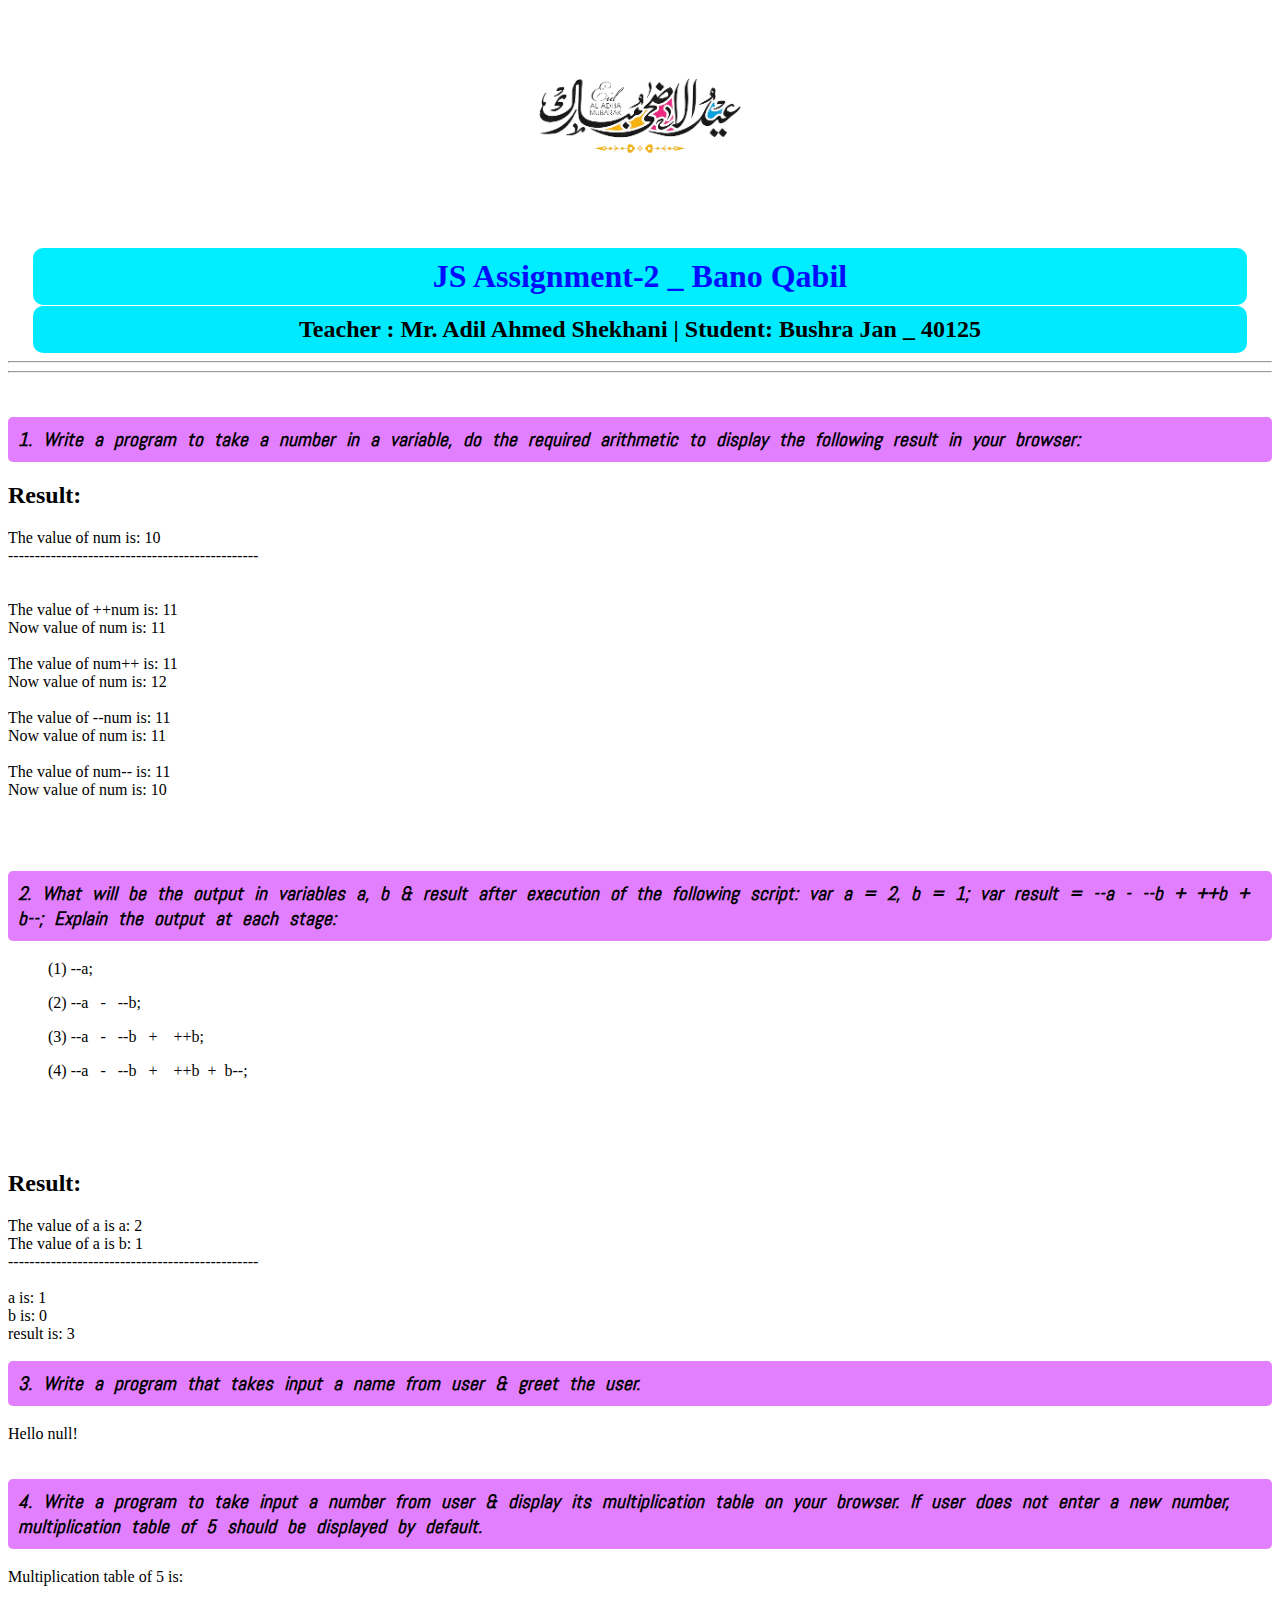
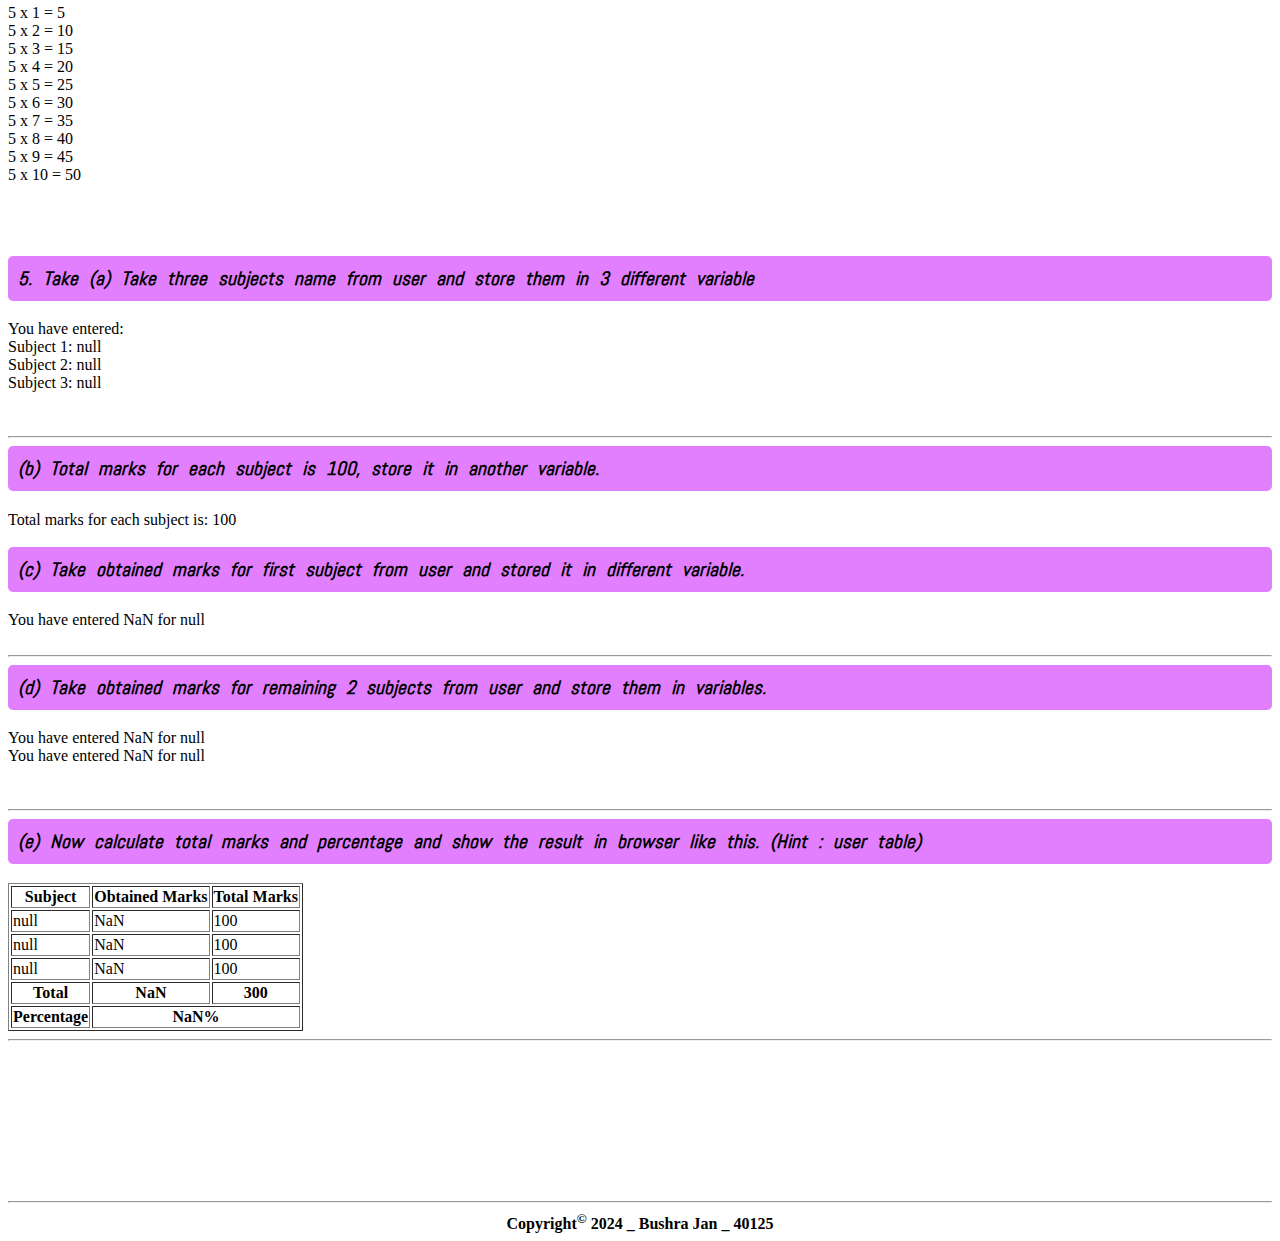
<file: JS/Assignment 02_JS/index.html>
<!DOCTYPE html>
<html lang="en">

<head>
    <meta charset="UTF-8">
    <meta name="viewport" content="width=device-width, initial-scale=1.0">
    <title>JS Assignment-2</title>
    <link rel="preconnect" href="https://fonts.googleapis.com">
    <link rel="preconnect" href="https://fonts.gstatic.com" crossorigin>
    <link
        href="https://fonts.googleapis.com/css2?family=Abel&family=Playfair+Display:ital,wght@0,400..900;1,400..900&display=swap"
        rel="stylesheet">

    <style>
        p {
            margin-top: 0px;
            padding: 10px;
            border-radius: 5px;
            font-family: 'Abel';
            word-spacing: 7px;
            font-style: oblique;
            font-size: larger;
            background-color: rgb(225, 127, 255);

        }
    </style>
</head>

<body>
    <center>
        <img src="./logo.png" alt="logo" style="border-radius:10px" width="auto" height="200px">
        <br>
        <br>
        <br>
        <h1
            style="background-color: rgb(0, 238, 255); color:rgb(0, 13, 255); padding:10px; border-radius:10px; margin:0px 25px 1px 25px ">
            JS Assignment-2 _ Bano Qabil </h1>
        <h2
            style="background-color: rgb(0, 234, 255); color:rgb(0, 0, 0); padding:10px; border-radius:10px; margin:0px 25px 1px 25px ">
            Teacher : Mr. Adil Ahmed Shekhani | Student: Bushra Jan _ 40125 </h2>
    </center>
    <hr>
    <hr>
    <br><br>


    <p><b>1. Write a program to take a number in a variable, do the required arithmetic to display the following result
            in your browser: </b></p>
    <script>
        let num = 10;
        document.write("<h2>Result:</h2>");
        document.write("The value of  num is: " + num + "<br>");
        document.write("-----------------------------------------------" + "<br><br><br>");
        document.write("The value of ++num is: " + ++num + "<br>");
        document.write("Now value of num is: 11" + "<br><br>");

        document.write("The value of num++ is: " + num++ + "<br>");
        document.write("Now value of num is: 12" + "<br><br>");

        document.write("The value of --num is: " + --num + "<br>");
        document.write("Now value of num is: 11" + "<br><br>");

        document.write("The value of num-- is: " + num-- + "<br>")
        document.write("Now value of num is: 10" + "<br><br><br><br><br>");
    </script>

    <p><b>2. What will be the output in variables a, b & result after execution of the following script: var a = 2, b =
            1; var result = --a - --b + ++b + b--;
            Explain the output at each stage: </b></p>
    <ol>(1) --a;</ol>
    <ol>(2) --a &nbsp; - &nbsp; --b;</ol>
    <ol>(3) --a &nbsp; - &nbsp; --b &nbsp; + &nbsp;&nbsp; ++b;</ol>
    <ol>(4) --a &nbsp; - &nbsp; --b &nbsp; + &nbsp;&nbsp; ++b &nbsp;+&nbsp; b--;</ol>



    <script>
        var a = 2, b = 1;
        var result = --a - --b + ++b + b--;
        document.write("<br><br><br><h2>Result:</h2>");
        document.write("The value of a is a: 2 " + "<br>");
        document.write("The value of a is b: 1 " + "<br>");
        document.write("-----------------------------------------------" + "<br><br>");
        document.write(" a is: " + a + "<br>");
        document.write(" b is: " + b + "<br>");
        document.write(" result is: " + result + "<br><br>");
    </script>

    <p><b>3. Write a program that takes input a name from user & greet the user. </b></p>
    <script>
        let name = prompt("Enter your name: ");
        document.write("Hello " + name + "! <br><br><br>");
    </script>

    <p><b>4. Write a program to take input a number from user & display its
            multiplication table on your browser. If user does not enter a new
            number, multiplication table of 5 should be displayed by default.
        </b></p>
    <script>
        let num1 = prompt("Enter a number: ");
        if (num1 === null || num1 === "") {
            num1 = 5;
        }
        document.write("Multiplication table of " + num1 + " is: <br><br>");
        for (let i = 1; i <= 10; i++) {
            document.write(num1 + " x " + i + " = " + num1 * i);
            document.write("<br>");
        }
        document.write("<br><br><br><br>");

    </script>

    <p><b>5. Take (a) Take three subjects name from user and store them in 3 different variable</b></p>
    <script>
        let sub1 = prompt("Enter subject 1: ");
        let sub2 = prompt("Enter subject 2: ");
        let sub3 = prompt("Enter subject 3: ");
        document.write("You have entered: <br>");
        document.write("Subject 1: " + sub1 + "<br>");
        document.write("Subject 2: " + sub2 + "<br>");
        document.write("Subject 3: " + sub3 + "<br><br><br>");
    </script>
    <hr>

    <p><b>(b) Total marks for each subject is 100, store it in another variable.</ol></b></p>
    <script>
        let totalMarks = 100;
        document.write("Total marks for each subject is: " + totalMarks + "<br><br");
    </script>
    <hr>

    <p><b>(c) Take obtained marks for first subject from user and stored it in different variable.</b></p>
    <script>
        let obtainedMarks1 = parseInt(prompt("Enter obtained marks for " + sub1 + ": "));
        document.write("You have entered " + obtainedMarks1 + " for " + sub1 + "<br><br>");
    </script>
    <hr>

    <p><b>(d) Take obtained marks for remaining 2 subjects from user and store them in variables.</b></p>
    <script>
        let obtainedMarks2 = parseInt(prompt("Enter obtained marks for " + sub2 + ": "));
        let obtainedMarks3 = parseInt(prompt("Enter obtained marks for " + sub3 + ": "));
        document.write("You have entered " + obtainedMarks2 + " for " + sub2 + "<br> You have entered " + obtainedMarks3 + " for " + sub3 + "<br><br><br>");
    </script>
    <hr>

    <p><b>(e) Now calculate total marks and percentage and show the result in browser like this. (Hint : user table) </b></p>
    <script>
        let totalObtainedMarks = obtainedMarks1 + obtainedMarks2 + obtainedMarks3;
        let percentage = (totalObtainedMarks / (totalMarks * 3)) * 100;
        document.write("<table border='1'>");
        document.write("<tr> <th>Subject</th> <th>Obtained Marks</th> <th>Total Marks</th ></tr > ");
        document.write("<tr><td>" + sub1 + "</td><td>" + obtainedMarks1 + "</td><td>" + totalMarks + "</td></tr>");
        document.write("<tr><td>" + sub2 + "</td><td>" + obtainedMarks2 + "</td><td>" + totalMarks + "</td></tr>");
        document.write("<tr><td>" + sub3 + "</td><td>" + obtainedMarks3 + "</td><td>" + totalMarks + "</td></tr>");
        document.write("<tr><th>Total</th><th>" + totalObtainedMarks + "</th><th>" + totalMarks * 3 + "</th></tr>");
        document.write("<tr><th>Percentage</th><th colspan='2'>" + percentage.toFixed(2) + "%</th></tr>");
        document.write("</table>");
    </script>
    <hr>
    <br>
    <br>
    <br>
    <br>
    <br>
    <br>
    <br>
    <br>
    <hr>
    <center><b>Copyright<sup>&copy;</sup> 2024 _ Bushra Jan _ 40125</b></center>
</body>

</html>
</file>
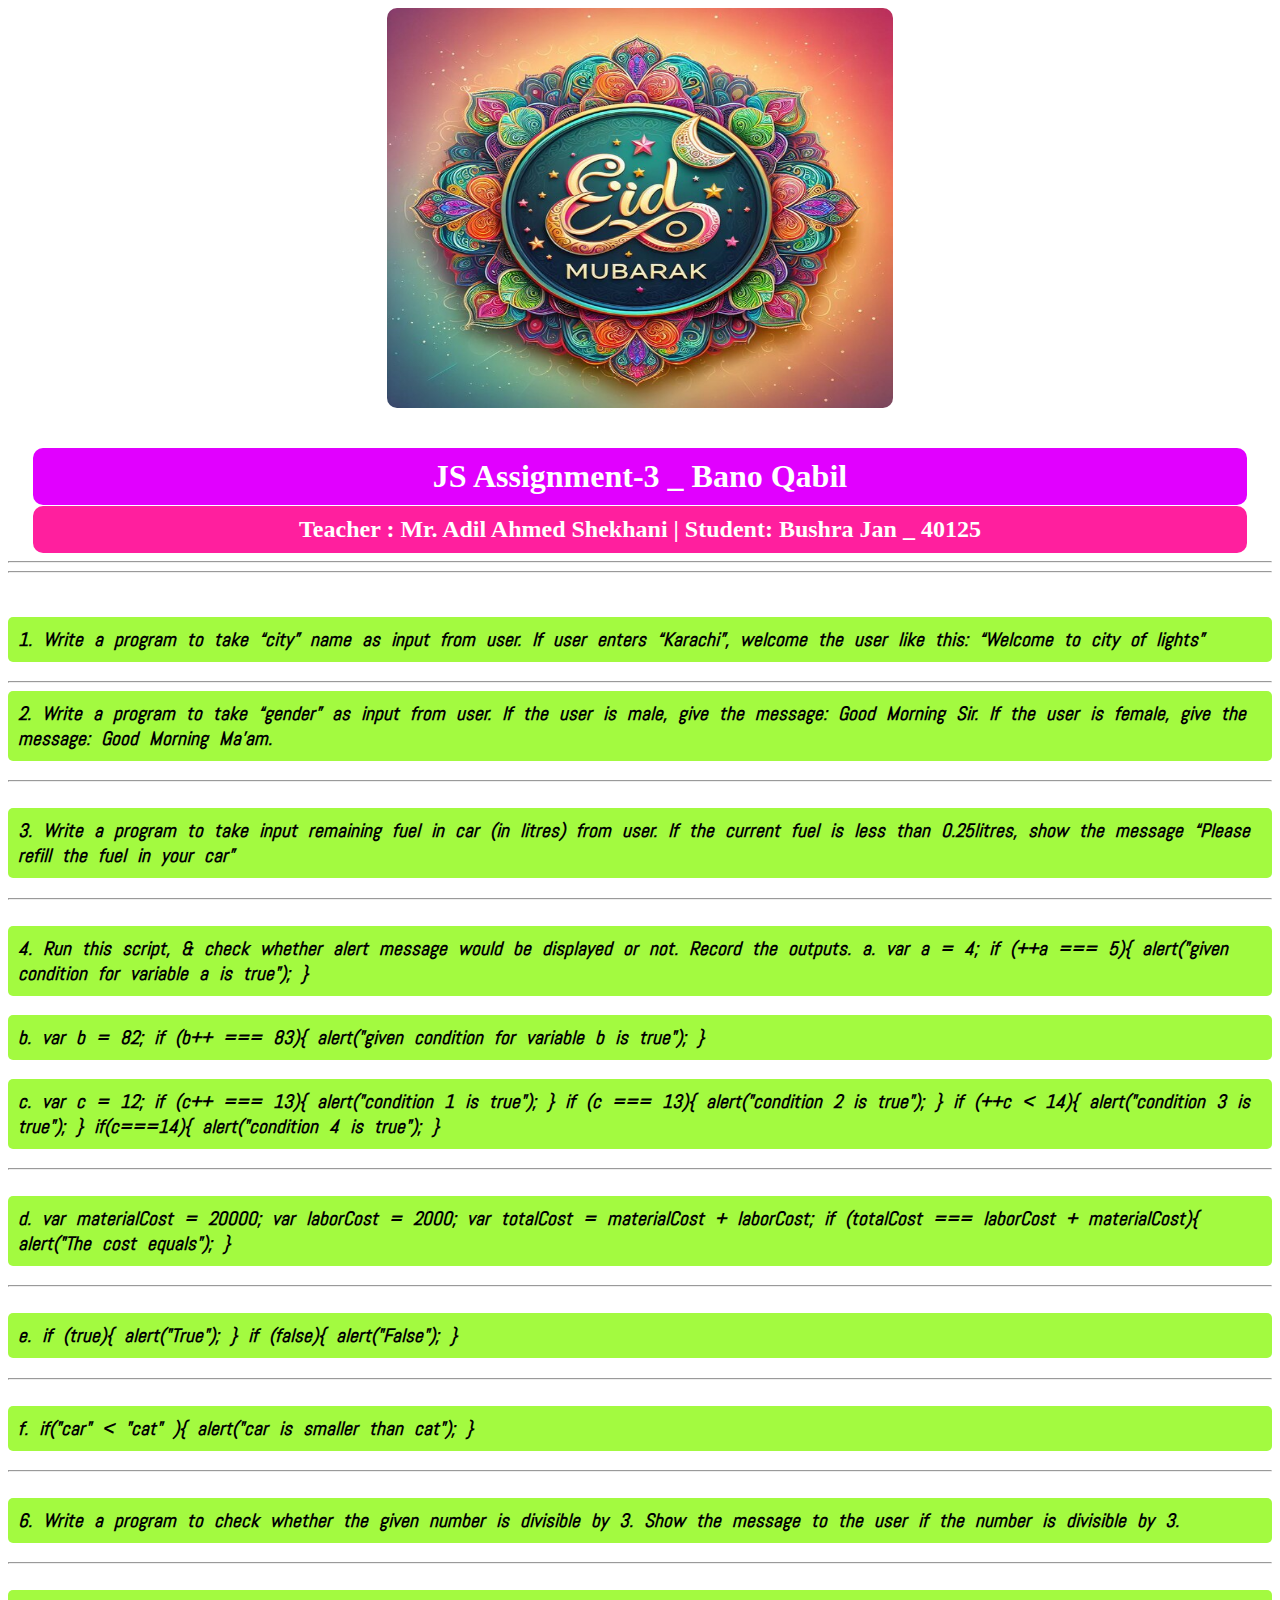
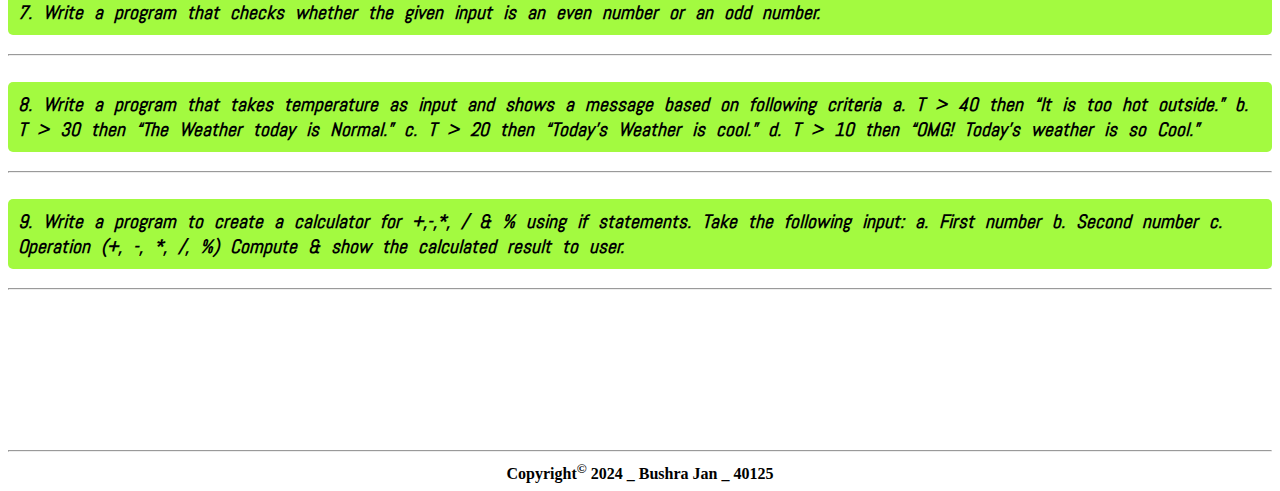
<file: JS/Assignment 03_JS/index.html>
<!DOCTYPE html>
<html lang="en">

<head>
    <meta charset="UTF-8">
    <meta name="viewport" content="width=device-width, initial-scale=1.0">
    <title>JS Assignment-3</title>
    <link rel="preconnect" href="https://fonts.googleapis.com">
    <link rel="preconnect" href="https://fonts.gstatic.com" crossorigin>
    <link
        href="https://fonts.googleapis.com/css2?family=Abel&family=Playfair+Display:ital,wght@0,400..900;1,400..900&display=swap"
        rel="stylesheet">

    <style>
        p {
            margin-top: 0px;
            padding: 10px;
            border-radius: 5px;
            font-family: 'Abel';
            word-spacing: 7px;
            font-style: oblique;
            font-size: larger;
            background-color: rgb(163, 250, 64);

        }
    </style>
</head>

<body>
    <center>
        <img src="./colorful-design-mosque-moon_973085-15255.jpg" alt="logo" style="border-radius:10px" width="40%"
            height="400px">
        <br>
        <br>
        <br>
        <h1
            style="background-color: rgb(225, 0, 255); color:rgb(255, 255, 255); padding:10px; border-radius:10px; margin:0px 25px 1px 25px ">
            JS Assignment-3 _ Bano Qabil </h1>
        <h2
            style="background-color: rgb(255, 31, 158); color:rgb(255, 255, 255); padding:10px; border-radius:10px; margin:0px 25px 1px 25px ">
            Teacher : Mr. Adil Ahmed Shekhani | Student: Bushra Jan _ 40125 </h2>
    </center>
    <hr>
    <hr>
    <br><br>

    <p><b>1. Write a program to take “city” name as input from user. If user enters “Karachi”, welcome the user like
            this: “Welcome to city of lights”</b></p>
    <script>
        let city = prompt("Enter your city name: ");
        if (city.toLowerCase() === "karachi") {
            alert("Welcome to city of lights");
        }
         else {
            alert("Welcome to " + city);
        }
    </script>
    <hr>

    <p><b>2. Write a program to take “gender” as input from user. If the user is male, give the message: Good Morning
            Sir. If the user is female, give the message: Good Morning Ma'am. </b></p>
    <script>
        let gender = prompt("Enter your gender (male/female): ");
        if (gender.toLowerCase() === "male") {
            alert("Good Morning Sir");
        }
        else if (gender.toLowerCase() === "female") {
            alert("Good Morning Ma'am");
        }
        else {
            alert("Invalid input");
        }
    </script>
    <hr>
    <br>

    <p><b>3. Write a program to take input remaining fuel in car (in litres) from user. If the current fuel is less than
            0.25litres, show the message “Please refill the fuel in your car” </b></p>
    <script>
        let fuel = prompt("Enter the remaining fuel in litres: ");
        if (fuel < 0.25) {
            alert("Please refill the fuel in your car");
        }
        else {
            alert("You have enough fuel");
        }

    </script>
    <hr>
    <br>

    <p><b>4. Run this script, & check whether alert message would be displayed or not.
            Record the outputs.
            a. var a = 4;
            if (++a === 5){
            alert("given condition for variable a is true");
            }
        </b></p>
    <script>
        var a = 4;
        if (++a === 5) {
            alert("given condition for variable a is true");
        }
    </script>

    <b>
        <p>
            b. var b = 82;
            if (b++ === 83){
            alert("given condition for variable b is true");
            }
    </b></p>
    <script>
        var b = 82;
        if (b++ === 83) {
            alert("given condition for variable b is true");
        }
    </script>

    <b>
        <p>
            c. var c = 12;
            if (c++ === 13){
            alert("condition 1 is true");
            }
            if (c === 13){
            alert("condition 2 is true");

            }
            if (++c < 14){ alert("condition 3 is true"); } if(c===14){ alert("condition 4 is true"); }</b>
        </p>
        <script>
            var c = 12;
            if (c++ === 13) {
                alert("condition 1 is true");
            }
            if (c === 13) {
                alert("condition 2 is true");
            }
            if (++c < 14) {
                alert("condition 3 is true");
            }
            if (c === 14) {
                alert("condition 4 is true");
            }
        </script>
        <hr>
        <br>



        <p><b>d. var materialCost = 20000;
                var laborCost = 2000;
                var totalCost = materialCost + laborCost;
                if (totalCost === laborCost + materialCost){
                alert("The cost equals");
                }
            </b></p>
        <script>
            var materialCost = 20000;
            var laborCost = 2000;
            var totalCost = materialCost + laborCost;
            if (totalCost === laborCost + materialCost) {
                alert("The cost equals");
            }
        </script>
        <hr>
        <br>

        <p><b>e. if (true){
                alert("True");
                } if (false){
                alert("False");
                }
            </b></p>
        <script>
            if (true) {
                alert("True");
            }
            if (false) {
                alert("False");
            }
        </script>
        <hr>
        <br>

        <p><b>f. if("car" < "cat" ){ alert("car is smaller than cat"); } </b>
        </p>
        <script>
            if ("car" < "cat") {
                alert("car is smaller than cat");
            }
        </script>
        <hr>
        <br>

        <p><b>6. Write a program to check whether the given number is divisible by 3. Show the message to the user if
                the number is divisible by 3. </b></p>
        <script>
            var num = prompt("Enter a number");
            if (num % 3 === 0) {
                alert("The number is divisible by 3");
            }
        </script>
        <hr>
        <br>

        <p><b>7. Write a program that checks whether the given input is an even number or an odd number. </b></p>
        <script>
            var num = prompt("Enter a number");
            if (num % 2 === 0) {
                alert("The number is even");
            } else {
                alert("The number is odd");
            }
        </script>
        <hr>
        <br>

        <p><b>8. Write a program that takes temperature as input and shows a message based on
                following criteria
                a. T > 40 then “It is too hot outside.”
                b. T > 30 then “The Weather today is Normal.”
                c. T > 20 then “Today's Weather is cool.”
                d. T > 10 then “OMG! Today's weather is so Cool.”
            </b></p>
        <script>
            var T = prompt("Enter temperature");
            if (T > 40) {
                alert("It is too hot outside.");
            } else if (T > 30) {
                alert("The Weather today is Normal.");
            } else if (T > 20) {
                alert("Today's Weather is cool.");
            } else if (T > 10) {
                alert("OMG! Today's weather is so Cool.");
            } else {
                alert("Temperature is too low");
            }
        </script>
        <hr>
        <br>

        <p><b>9. Write a program to create a calculator for +,-,*, / & % using if statements. Take
                the following input:
                a. First number
                b. Second number
                c. Operation (+, -, *, /, %) Compute & show the calculated result to user.
            </b></p>
        <script>

            var num1 = parseFloat(prompt("Enter first number"));
            var num2 = parseFloat(prompt("Enter second number"));
            var operation = prompt("Enter operation (+, -, *, /, %)");
            if (operation === "+") {
                var result = num1 + num2;
                alert("The result is " + result);
            } else if (operation === "-") {
                var result = num1 - num2;
                alert("The result is " + result);
            } else if (operation === "*") {
                var result = num1 * num2;
                alert("The result is " + result);
            } else if (operation === "/") {
                            if (num2 != 0) {
                                var result = num1 / num2;
                            
                                alert("The result is " + result);
                            } else {
                                alert("Error! Division by zero is not allowed.");
                            }
              }
            else if (operation === "%") {
                           if (num2 != 0) {
                               var result = num1 % num2;
                               alert("The result is " + result);
                           } else {
                               alert("Error! Division by zero is not allowed.");
                           }
            }
            else {
                alert("Invalid operation. Please enter +, -, *, / or %.");
            }

        </script>
       <hr>



        <br><br><br><br><br><br><br><br>
        <hr>
        <center><b>Copyright<sup>&copy;</sup> 2024 _ Bushra Jan _ 40125</b></center>
</body>

</html>
</file>
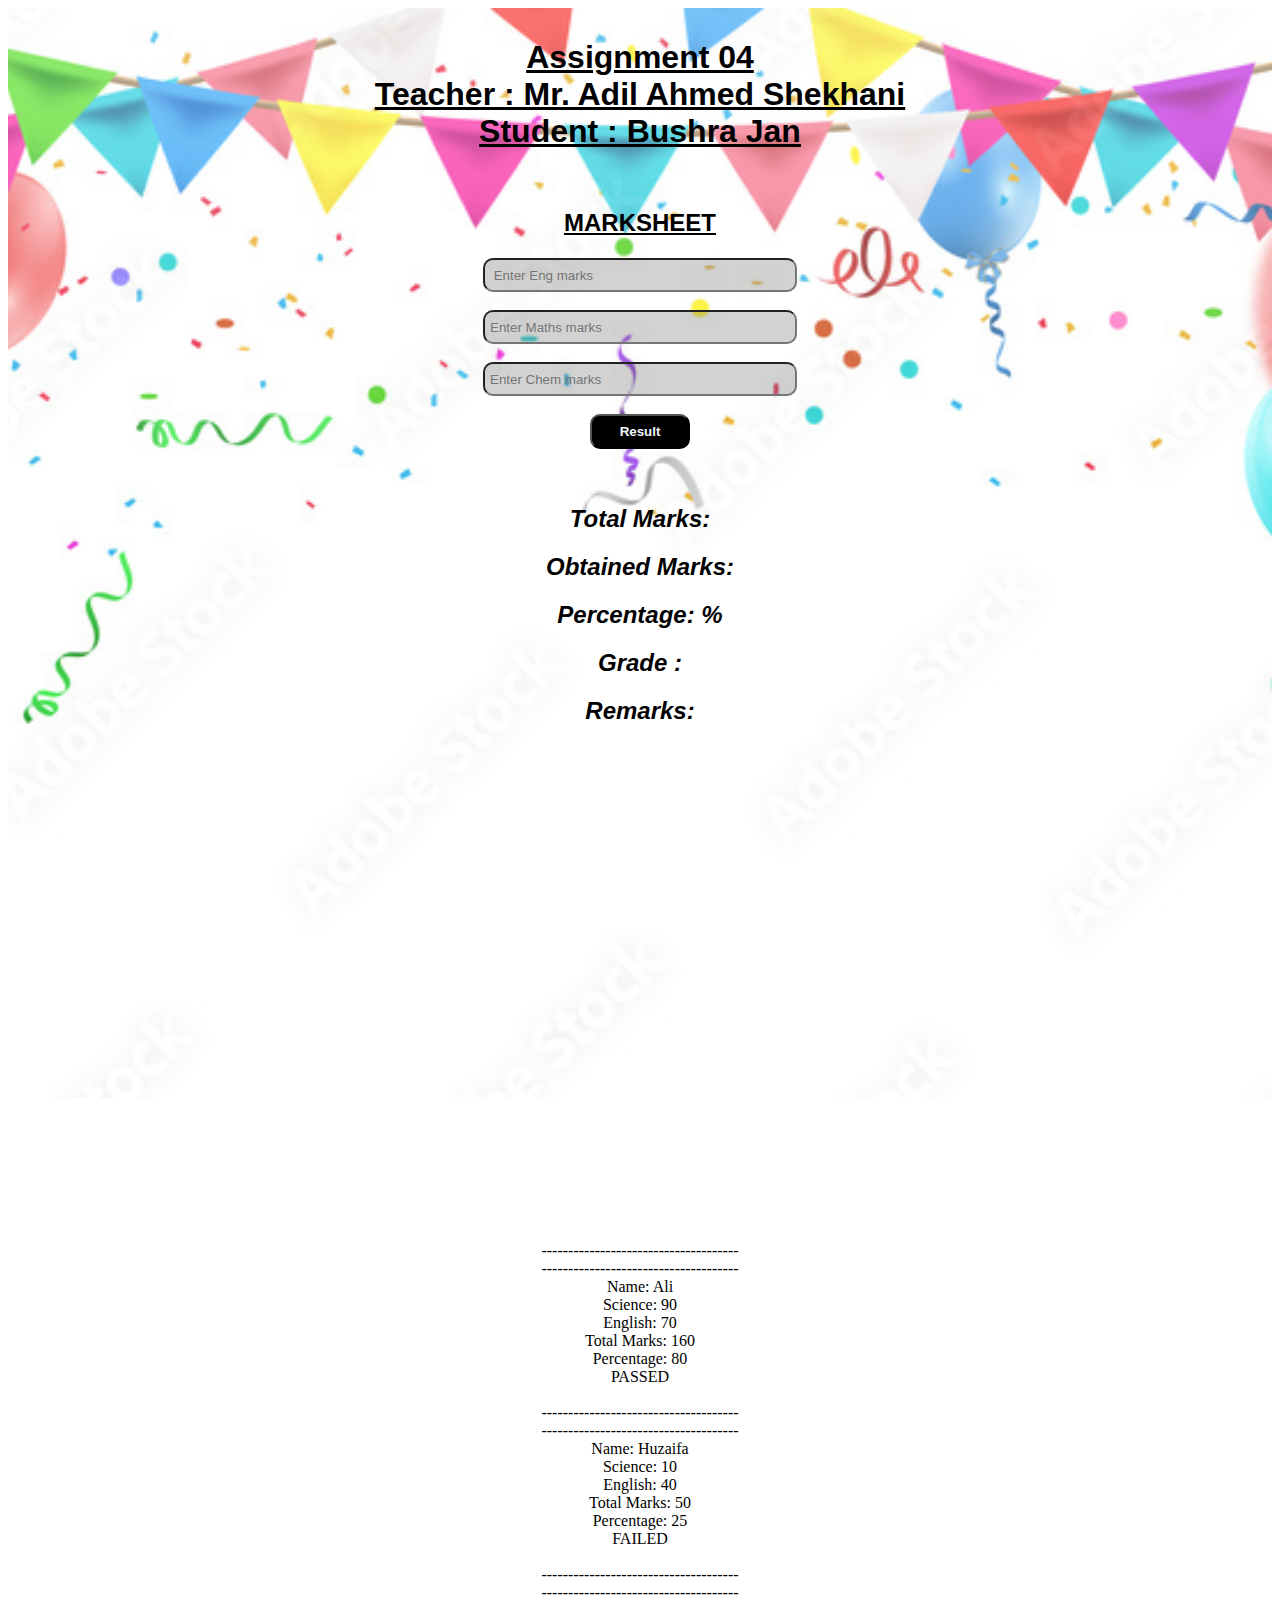
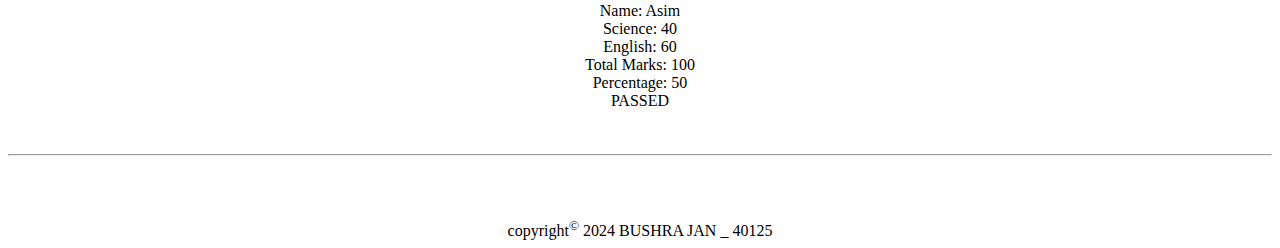
<file: JS/marksheet/index.html>
<!DOCTYPE html>
<html lang="en">
<head>
  
    <title>Marksheet</title>
    <link rel="stylesheet" href="./style.css">
</head>
<body>
        <center> 
         <div class="container">
            <!-- ****** MarkSheet ******* -->
         <div class="content1">    
            <h1><u><b>Assignment 04 <br>
            Teacher : Mr. Adil Ahmed Shekhani <br>Student : Bushra Jan <br><br> </b></u></h1>
            <h2><u><b>MARKSHEET</b></u></h2>
            
            <h1 id="time"></h1>
            <input type="number" placeholder =" Enter Eng marks"  id="eng"   required   > <br><br>
            <input type="number" placeholder ="Enter Maths marks" id="maths" required   > <br><br>
            <input type="number" placeholder ="Enter Chem marks" id="chem"  required   > <br><br>
            <button id="button" onclick="markSheet()"><b>Result</b></button>
                           
            <div class="result"><br><br>
            <i>
            <h2>Total Marks:    <span id="total">  </span>  </h2>
            <h2>Obtained Marks: <span id="obt">    </span>  </h2>
            <h2>Percentage:     <span id="per">    </span>% </h2>
            <h2>Grade :         <span id="grade">  </span>  </h2>
            <h2>Remarks:        <span id="remarks"></span>  </h2>
            </i>
        </div>
    </div><br><br><br>
        </center>   
</div>
<br><br><br><br><br><br>
<center>
    <script>
    
        const totalMarks = 200;
        // Array of Objects
        const students = [
        {
            name: "Ali",
            scienceMarks: 90,
            englishMarks: 70,
        },
        {
            name: "Huzaifa",
            scienceMarks: 10,
            englishMarks: 40,
        },
        {
            name: "Asim",
            scienceMarks: 40,
            englishMarks: 60,
        },
        ];
        
        function calculateMarks(student) {
            const total = student.scienceMarks + student.englishMarks;
            const percentage = (total / totalMarks) * 100;
            return { percentage, total };
        }

for (let index = 0; index < students.length; index++) {
    const result = calculateMarks(students[index]);
    document.write("<br><br>-------------------------------------");
    document.write("<br>-------------------------------------");
    document.write("<br>Name: " + students[index].name);
    document.write("<br>Science: " + students[index].scienceMarks);
    document.write("<br>English: " + students[index].englishMarks);
    document.write("<br>Total Marks: " + result.total);
    document.write("<br>Percentage: " + result.percentage);
    result.percentage >= 40 ?document.write("<br>PASSED") :document.write("<br>FAILED"); // Turnery Operators
}

</script>
<br><br><br><hr><br><br><br>
<div> copyright<sup>&copy;</sup> 2024 BUSHRA JAN _ 40125  </div>
</center>

</body>
<script src="./app.js"></script>
</html>
</file>
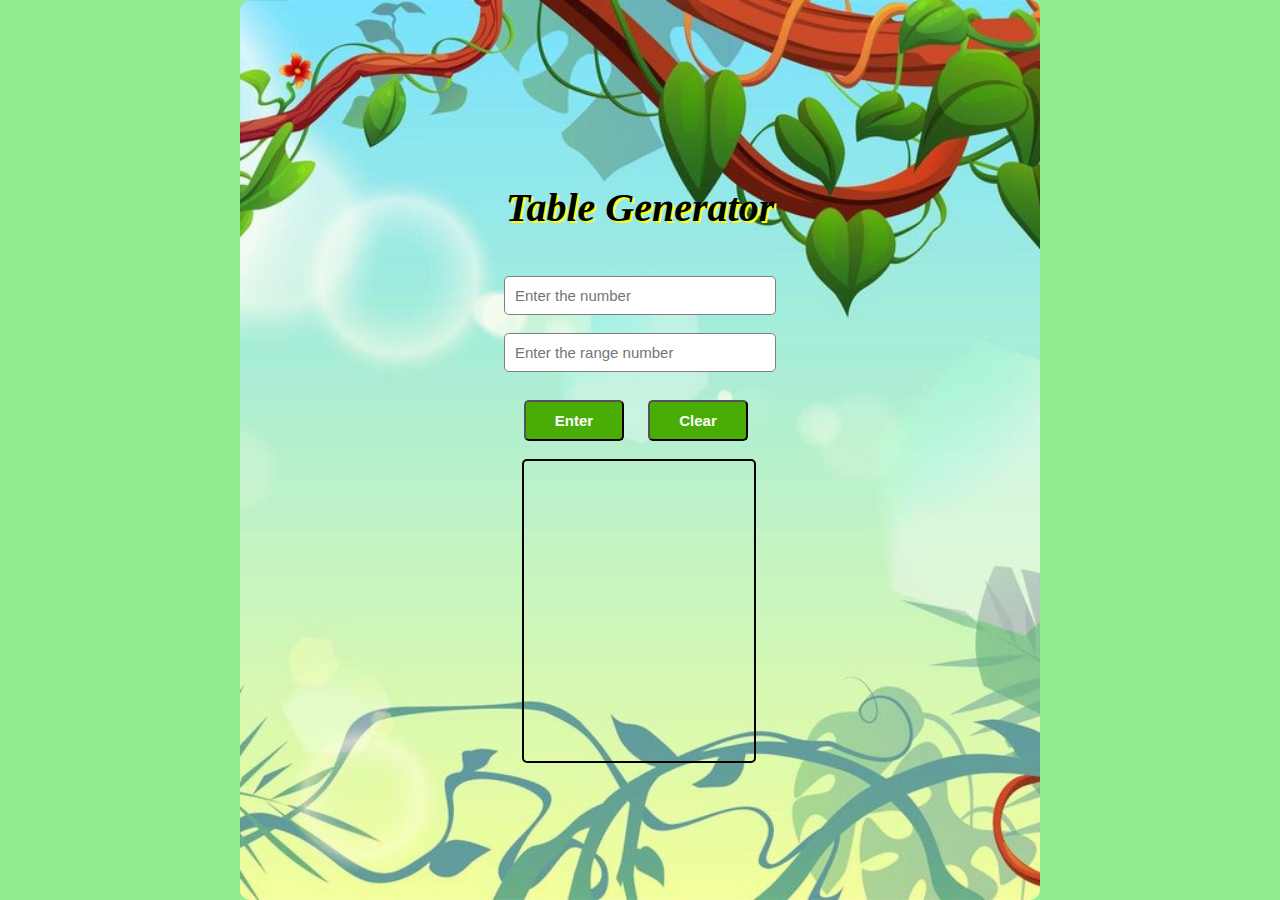
<file: JS/table generator/index.html>
<!DOCTYPE html>
<html lang="en">

<head>
    <title>Tables</title>
    <link rel="stylesheet" href="./style.css">
</head>

<body>
    <br><br><br>

    <div class="container">
        <div class="box">
            <center>
                <h1 style="color: rgb(0, 0, 0);text-shadow: 2px 2px rgb(255, 255, 0);font-size:40px;">
                <i>Table Generator</i></h1>
            </center>
            <br>
            <input type="number" placeholder="Enter the number " id="number" required>
            <br>
            <br>

            <input type="number" placeholder="Enter the range number " id="range" required>
            <br>
            <br>

            <button onclick="run()">Enter</button>
            <button onclick="clearOutput()">Clear</button>
            
            <br>
            <br>

            <div id="result" style="overflow-y:scroll"> </div>
        </div>
    </div>

</body>
<script src="./app.js"></script>

</html>
</file>
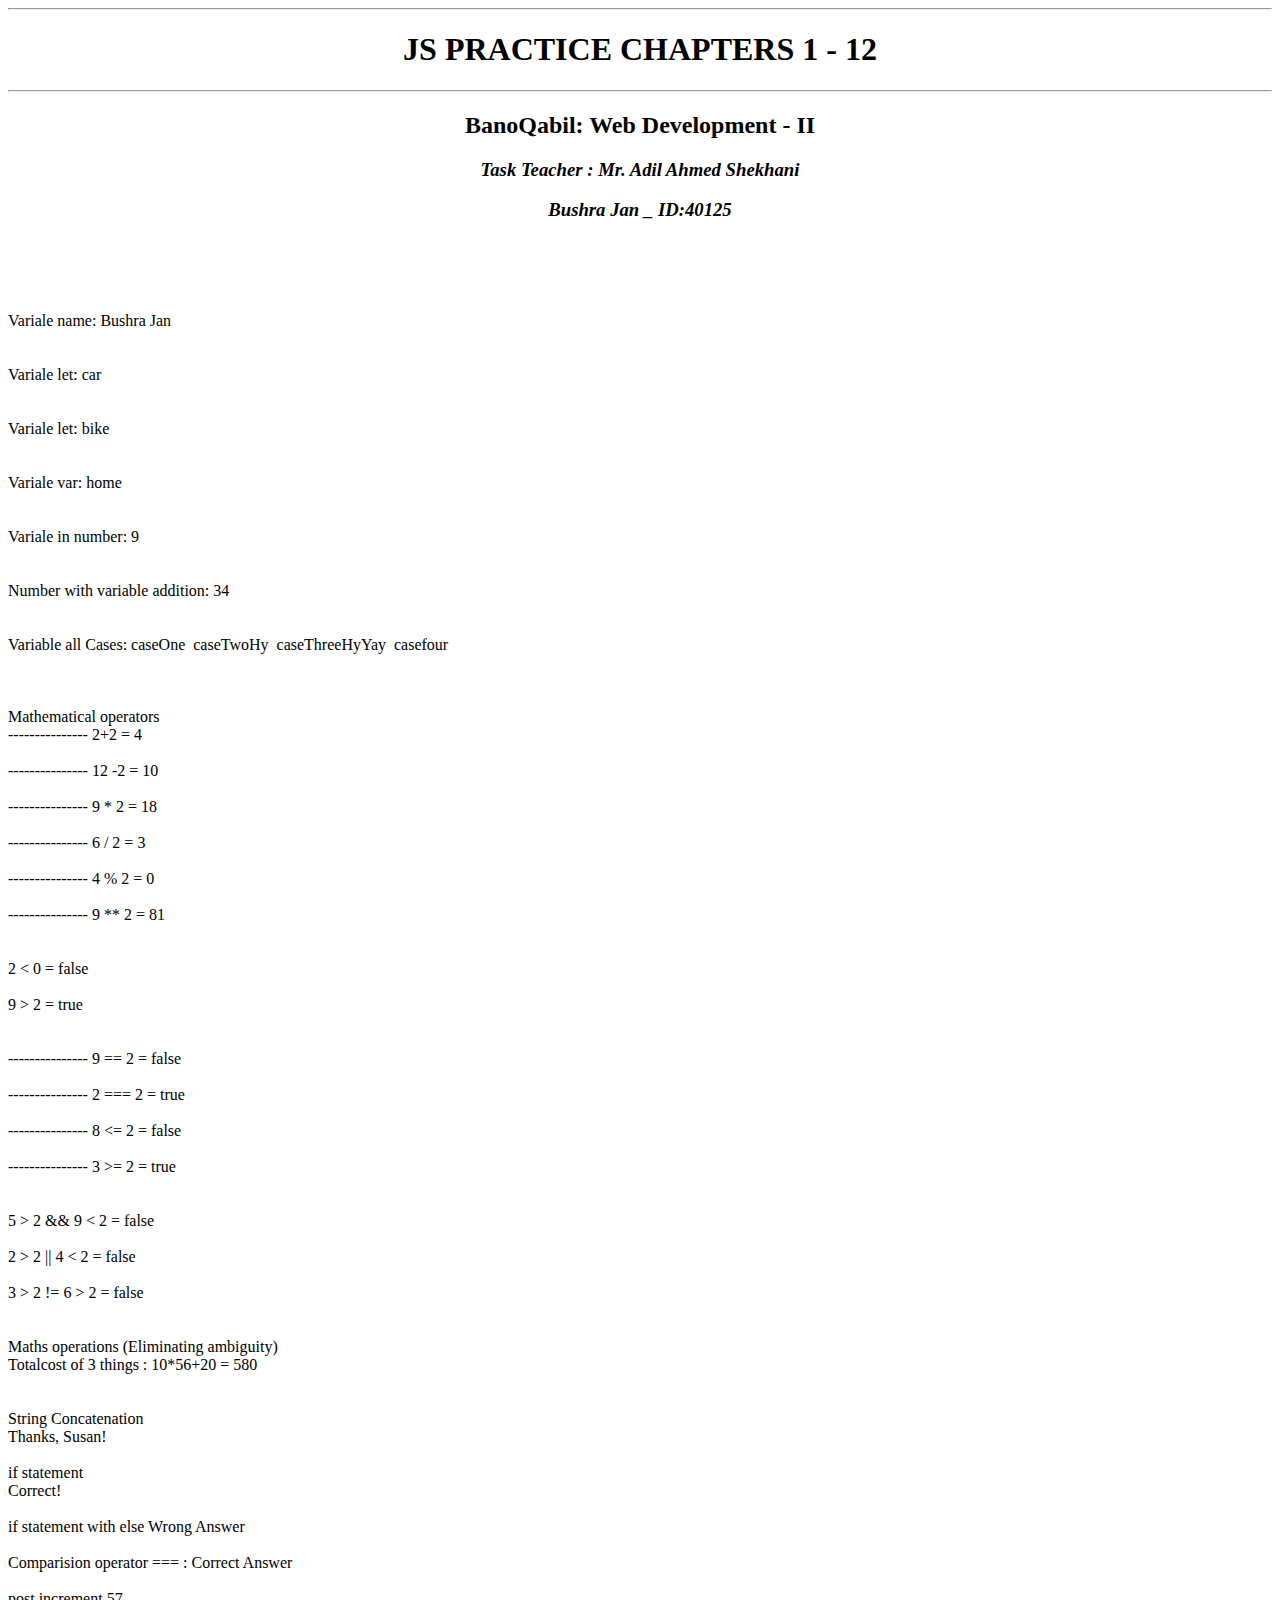
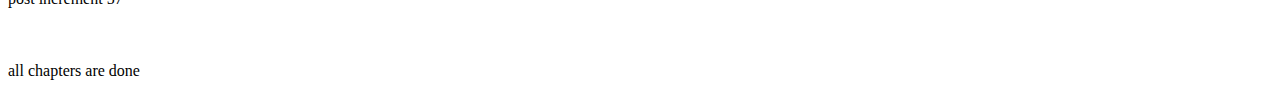
<file: Practise chapters JS/JS_Chapter 1-12/index.html>
<!DOCTYPE html>
<html lang="en">

<head>
    <meta charset="UTF-8">
    <meta name="viewport" content="width=device-width, initial-scale=1.0">
    <title>JS Practice</title>
</head>

<body>
    <center>

        
        <hr><h1><b>JS PRACTICE CHAPTERS 1 - 12           </b></h1><hr>
        <h2><b>BanoQabil: Web Development - II       </b></h2>
        <h3><b><i>Task Teacher : Mr. Adil Ahmed Shekhani</i></b></h3>
        <h3><b><i>Bushra Jan _ ID:40125                 </i></b> </h3>
        <br>
        <br>


    </center>
</body>
<script src="./app.js"></script>
</html>
</file>
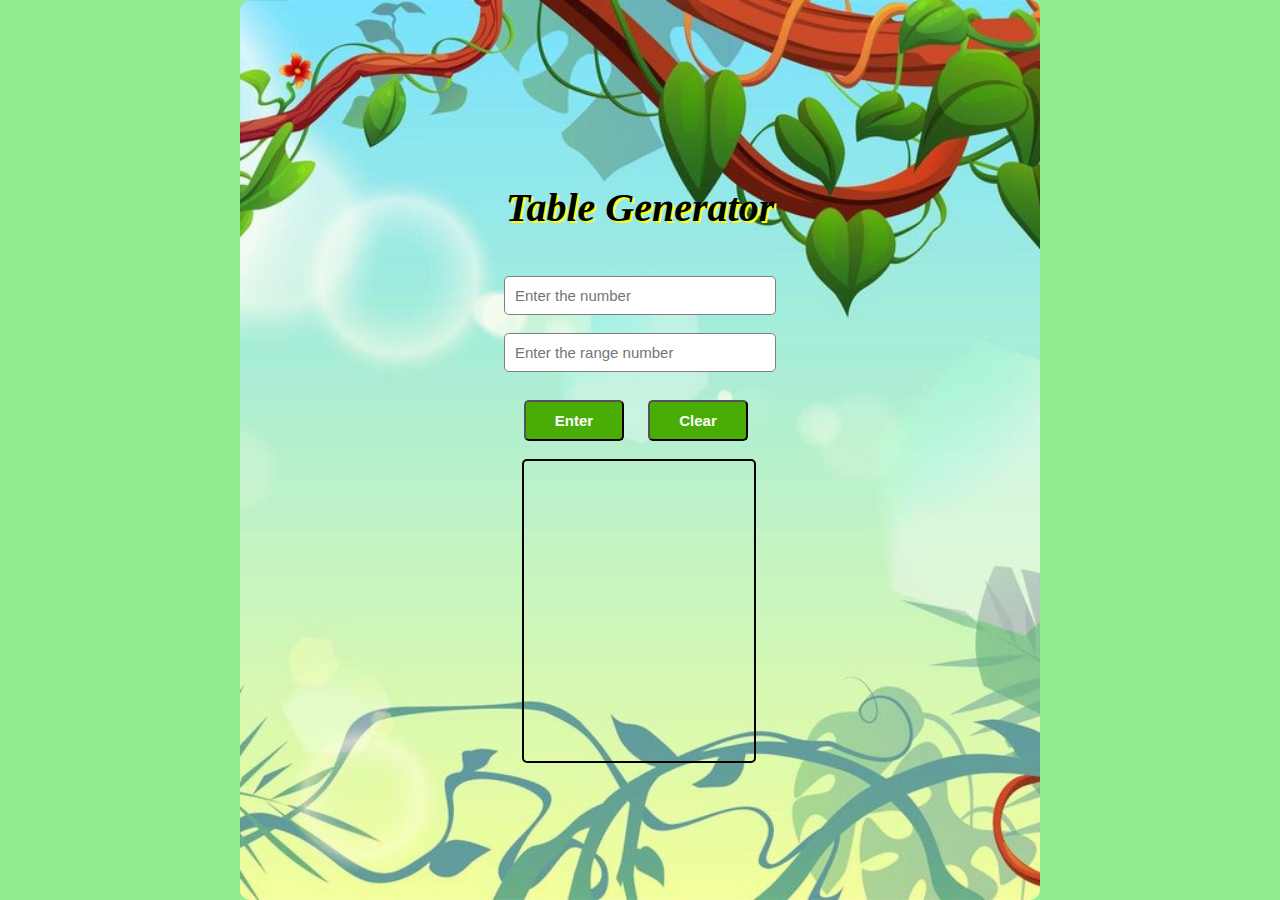
<file: JS/table.html>
<!DOCTYPE html>
<html lang="en">

<head>
    <title>Tables</title>
    <link rel="stylesheet" href="./table.css">
</head>

<body>
    <br><br><br>

    <div class="container">
        <div class="box">
            <center>
                <h1 style="color: rgb(0, 0, 0);text-shadow: 2px 2px rgb(255, 255, 0);font-size:40px;">
                <i>Table Generator</i></h1>
            </center>
            <br>
            <input type="number" placeholder="Enter the number " id="number" required>
            <br>
            <br>

            <input type="number" placeholder="Enter the range number " id="range" required>
            <br>
            <br>

            <button onclick="run()">Enter</button>
            <button onclick="clearOutput()">Clear</button>
            
            <br>
            <br>

            <div id="result" style="overflow-y:scroll"> </div>
        </div>
    </div>

</body>
<script src="./table.js"></script>

</html>
</file>
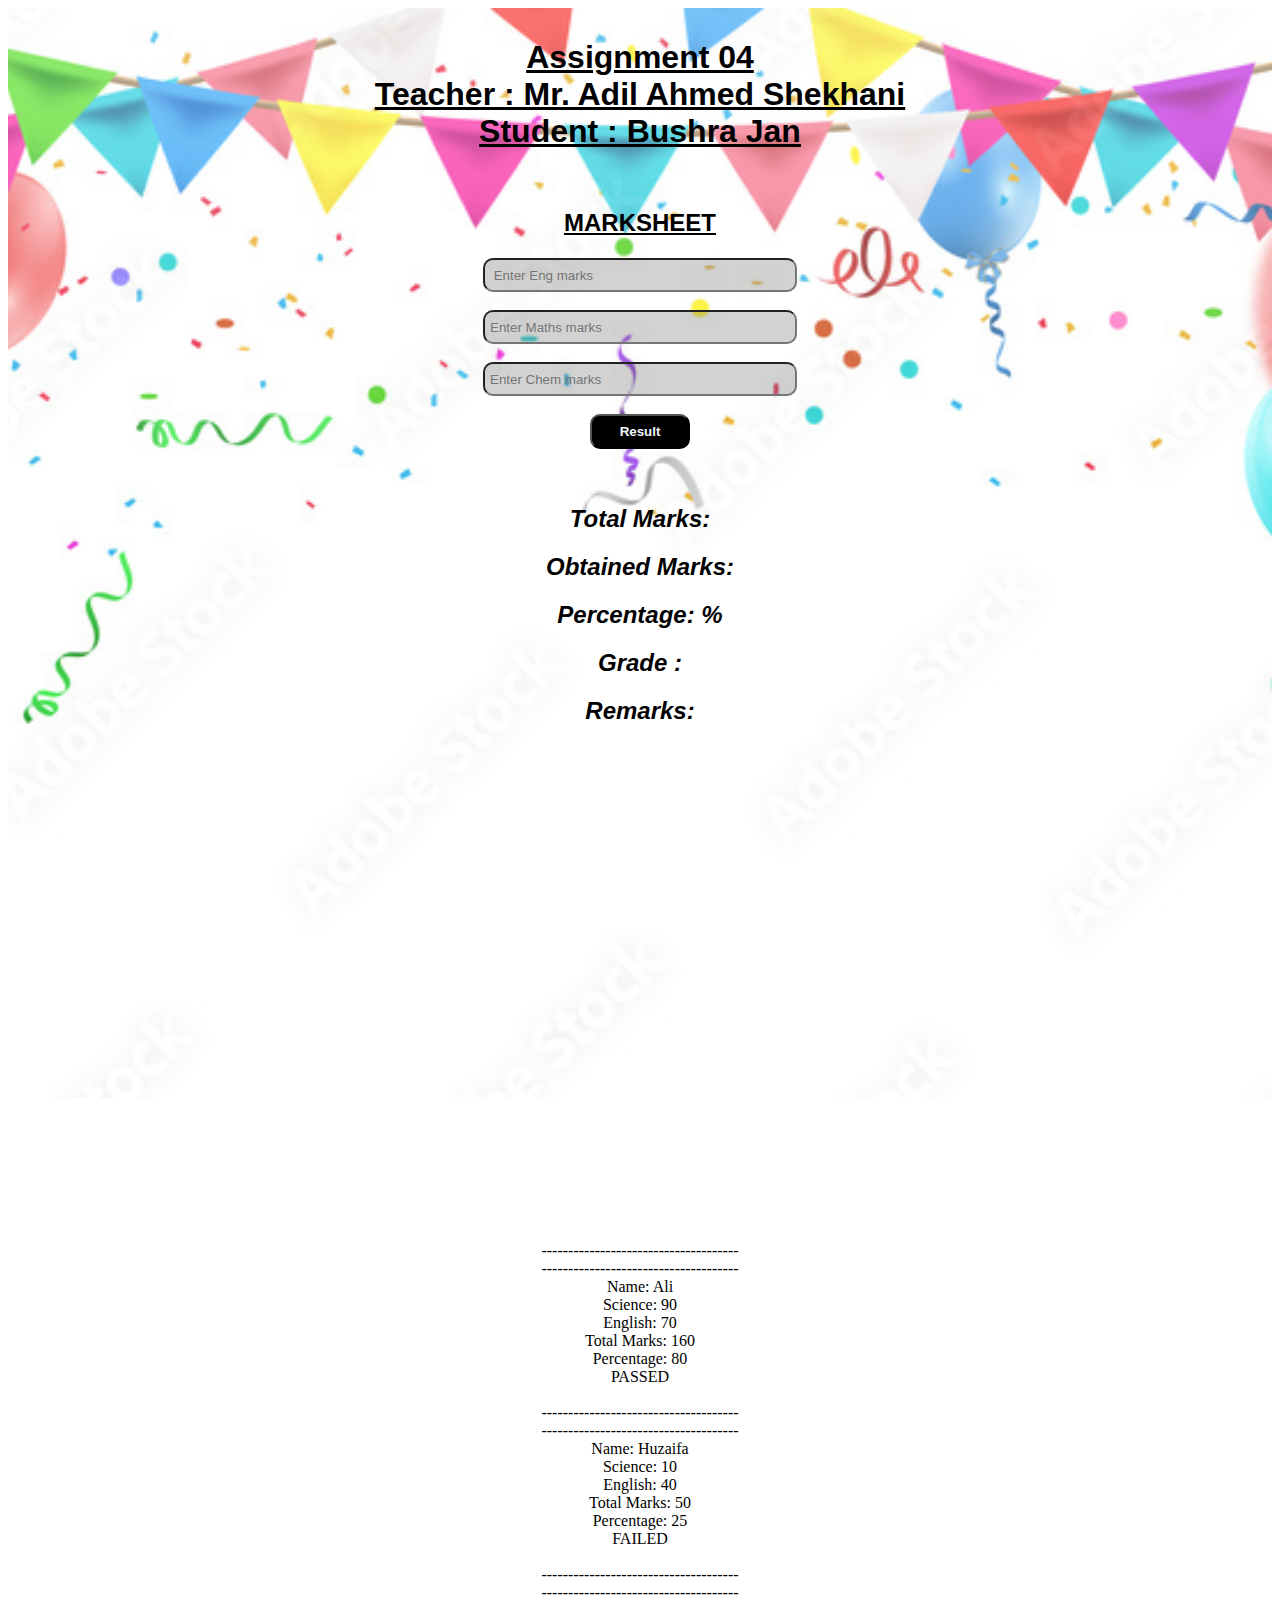
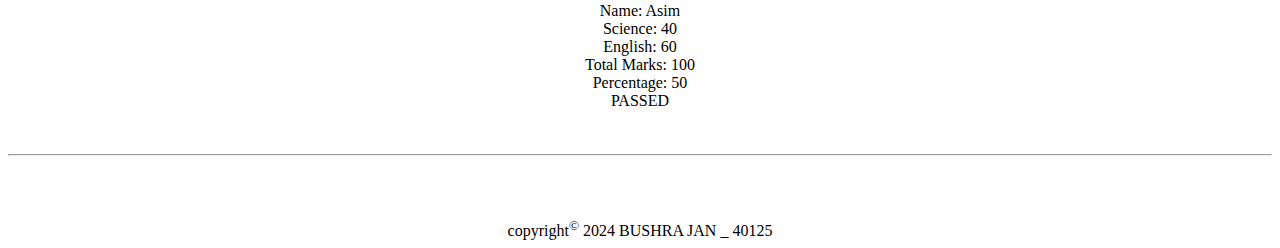
<file: JS/marksheet/marksheet.html>
<!DOCTYPE html>
<html lang="en">
<head>
  
    <title>Marksheet</title>
    <link rel="stylesheet" href="./marksheet.css">
</head>
<body>
        <center> 
         <div class="container">
            <!-- ****** MarkSheet ******* -->
         <div class="content1">    
            <h1><u><b>Assignment 04 <br>
            Teacher : Mr. Adil Ahmed Shekhani <br>Student : Bushra Jan <br><br> </b></u></h1>
            <h2><u><b>MARKSHEET</b></u></h2>
            
            <h1 id="time"></h1>
            <input type="number" placeholder =" Enter Eng marks"  id="eng"   required   > <br><br>
            <input type="number" placeholder ="Enter Maths marks" id="maths" required   > <br><br>
            <input type="number" placeholder ="Enter Chem marks" id="chem"  required   > <br><br>
            <button id="button" onclick="markSheet()"><b>Result</b></button>
                           
            <div class="result"><br><br>
            <i>
            <h2>Total Marks:    <span id="total">  </span>  </h2>
            <h2>Obtained Marks: <span id="obt">    </span>  </h2>
            <h2>Percentage:     <span id="per">    </span>% </h2>
            <h2>Grade :         <span id="grade">  </span>  </h2>
            <h2>Remarks:        <span id="remarks"></span>  </h2>
            </i>
        </div>
    </div><br><br><br>
        </center>   
</div>
<br><br><br><br><br><br>
<center>
    <script>
    
        const totalMarks = 200;
        // Array of Objects
        const students = [
        {
            name: "Ali",
            scienceMarks: 90,
            englishMarks: 70,
        },
        {
            name: "Huzaifa",
            scienceMarks: 10,
            englishMarks: 40,
        },
        {
            name: "Asim",
            scienceMarks: 40,
            englishMarks: 60,
        },
        ];
        
        function calculateMarks(student) {
            const total = student.scienceMarks + student.englishMarks;
            const percentage = (total / totalMarks) * 100;
            return { percentage, total };
        }

for (let index = 0; index < students.length; index++) {
    const result = calculateMarks(students[index]);
    document.write("<br><br>-------------------------------------");
    document.write("<br>-------------------------------------");
    document.write("<br>Name: " + students[index].name);
    document.write("<br>Science: " + students[index].scienceMarks);
    document.write("<br>English: " + students[index].englishMarks);
    document.write("<br>Total Marks: " + result.total);
    document.write("<br>Percentage: " + result.percentage);
    result.percentage >= 40 ?document.write("<br>PASSED") :document.write("<br>FAILED"); // Turnery Operators
}

</script>
<br><br><br><hr><br><br><br>
<div> copyright<sup>&copy;</sup> 2024 BUSHRA JAN _ 40125  </div>
</center>

</body>
<script src="./marksheet.js"></script>
</html>
</file>
<file: JS/marksheet/style.css>
/* Background  image */
.container{
    width: 100%;
    height: 120vh;
    /* background-image: linear-gradient(rgba(107, 2, 133, 0.514),rgba(11, 11, 155, 0)), url(./marksheet.jpg); */
    background-image: linear-gradient(rgba(255, 255, 255, 0.361),rgba(182, 51, 194, 0)), url(./result.jpg);
    background-position: center;
    background-size: cover;   
}
.container h1{
    font-size: xx-large;
    color: #000;
    font-style: inherit;
}
.container{
    
    padding-top:10px; 
    color: rgb(0, 0, 0);
    font-style: oblique;
    font: 1em sans-serif;
}

input{
    width: 300px;
    height: 20px;
    padding: 5px;
    border-radius: 10px;
    background-color: #4949493f;
    color: rgb(0, 0, 0);
}
#button {
    width: 100px;
    height: 35px;
    padding: 5px;
    background-color: #000;
    border-radius: 10px;
    color: aliceblue;
}
</file>
<file: JS/table generator/style.css>
body{
    margin: 0;
    padding: 0;
    display: flex;
    justify-content: center;
    background-color: lightgreen;
}

.container{
    width: 800px;
    height: 100vh;
    background-image: url(./jungle-background-with-border-from-liana-vine_107791-25897.jpg);
    background-position: center;
    background-size: cover;
    display: flex;
    justify-content: center;
    align-items: center;
    border-radius: 10px;
    
}

.box{
    margin-top: 20px;
    
}

#number{
    width: 250px;
    border-radius: 5px;
    padding: 10px;
    border: 1px solid gray;
    font-size: 15px;
}

#range{
    width: 250px;
    border-radius: 5px;
    padding: 10px;
    border: 1px solid gray;
    font-size: 15px;
}

button{
    padding: 10px;
    width: 100px;
    border-radius: 5px;
    background-color: rgb(73, 173, 6);
    color: white;
    font-size: 15px;
    font-weight: bold;
    margin-top: 10px;
    margin-left: 20px;
}

#result{
    border: 2px solid black;
    height: 300px;
    width: 230px;
    margin-left: 18px;
    border-radius: 5px;
    text-align: center;
    font-weight: bold;
    font-size: larger;
}
</file>
<file: JS/table.css>
body{
    margin: 0;
    padding: 0;
    display: flex;
    justify-content: center;
    background-color: lightgreen;
}

.container{
    width: 800px;
    height: 100vh;
    background-image: url(./jungle-background-with-border-from-liana-vine_107791-25897.jpg);
    background-position: center;
    background-size: cover;
    display: flex;
    justify-content: center;
    align-items: center;
    border-radius: 10px;
    
}

.box{
    margin-top: 20px;
    
}

#number{
    width: 250px;
    border-radius: 5px;
    padding: 10px;
    border: 1px solid gray;
    font-size: 15px;
}

#range{
    width: 250px;
    border-radius: 5px;
    padding: 10px;
    border: 1px solid gray;
    font-size: 15px;
}

button{
    padding: 10px;
    width: 100px;
    border-radius: 5px;
    background-color: rgb(73, 173, 6);
    color: white;
    font-size: 15px;
    font-weight: bold;
    margin-top: 10px;
    margin-left: 20px;
}

#result{
    border: 2px solid black;
    height: 300px;
    width: 230px;
    margin-left: 18px;
    border-radius: 5px;
    text-align: center;
    font-weight: bold;
    font-size: larger;
}
</file>
<file: JS/marksheet/marksheet.css>
/* Background  image */
.container{
    width: 100%;
    height: 120vh;
    /* background-image: linear-gradient(rgba(107, 2, 133, 0.514),rgba(11, 11, 155, 0)), url(./marksheet.jpg); */
    background-image: linear-gradient(rgba(255, 255, 255, 0.361),rgba(182, 51, 194, 0)), url(./result.jpg);
    background-position: center;
    background-size: cover;   
}
.container h1{
    font-size: xx-large;
    color: #000;
    font-style: inherit;
}
.container{
    
    padding-top:10px; 
    color: rgb(0, 0, 0);
    font-style: oblique;
    font: 1em sans-serif;
}

input{
    width: 300px;
    height: 20px;
    padding: 5px;
    border-radius: 10px;
    background-color: #4949493f;
    color: rgb(0, 0, 0);
}
#button {
    width: 100px;
    height: 35px;
    padding: 5px;
    background-color: #000;
    border-radius: 10px;
    color: aliceblue;
}
</file>
